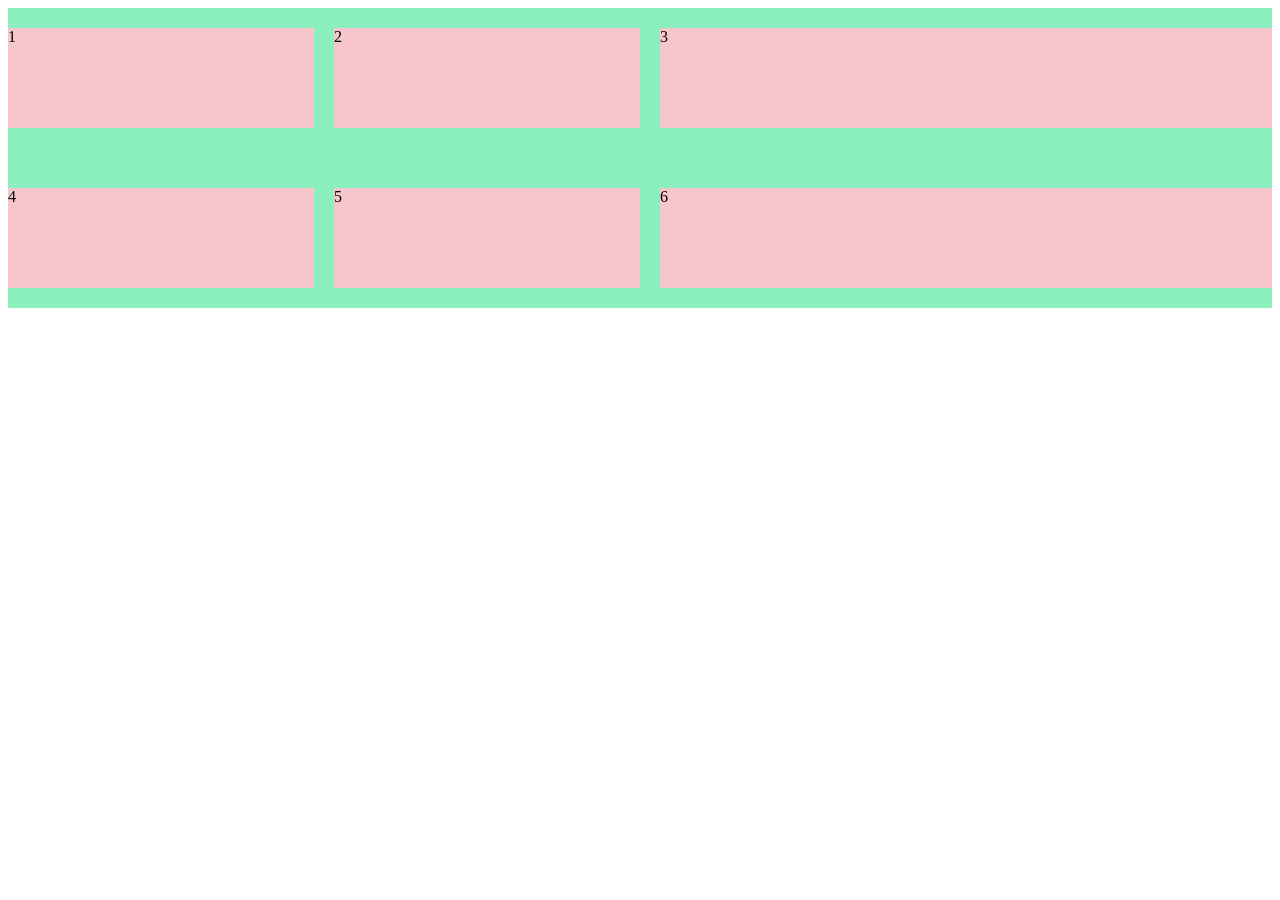
<file: teste.html>
<!DOCTYPE html>
<html lang="pt-br">
<head>
    <meta charset="UTF-8">
    <meta name="viewport" content="width=device-width, initial-scale=1.0">
    <title></title>
    <style>
        .container {
            background-color: rgb(140, 240, 190);
            height: 300px;
            display: grid;
            grid-template-columns: 1fr 1fr 2fr;
gap: 20px;
justify-content: center;
align-items: center;
        }
        .card {
            background-color:rgb(247, 197, 204);
            height: 100px;
        }
        @media (max-width: 800px) {
            .container {
              grid-template-columns: 1fr 1fr ;
        }
    }
    @media (max-width: 500px) {
        .container {
            
        }
    
        
    }
    </style>
</head>
<body>
    <div class="container">
<div class="card">1</div>
<div class="card">2</div>
<div class="card">3</div>
<div class="card">4</div>
<div class="card">5</div>
<div class="card">6</div>
    </div>
</body>
</html>
</file>
